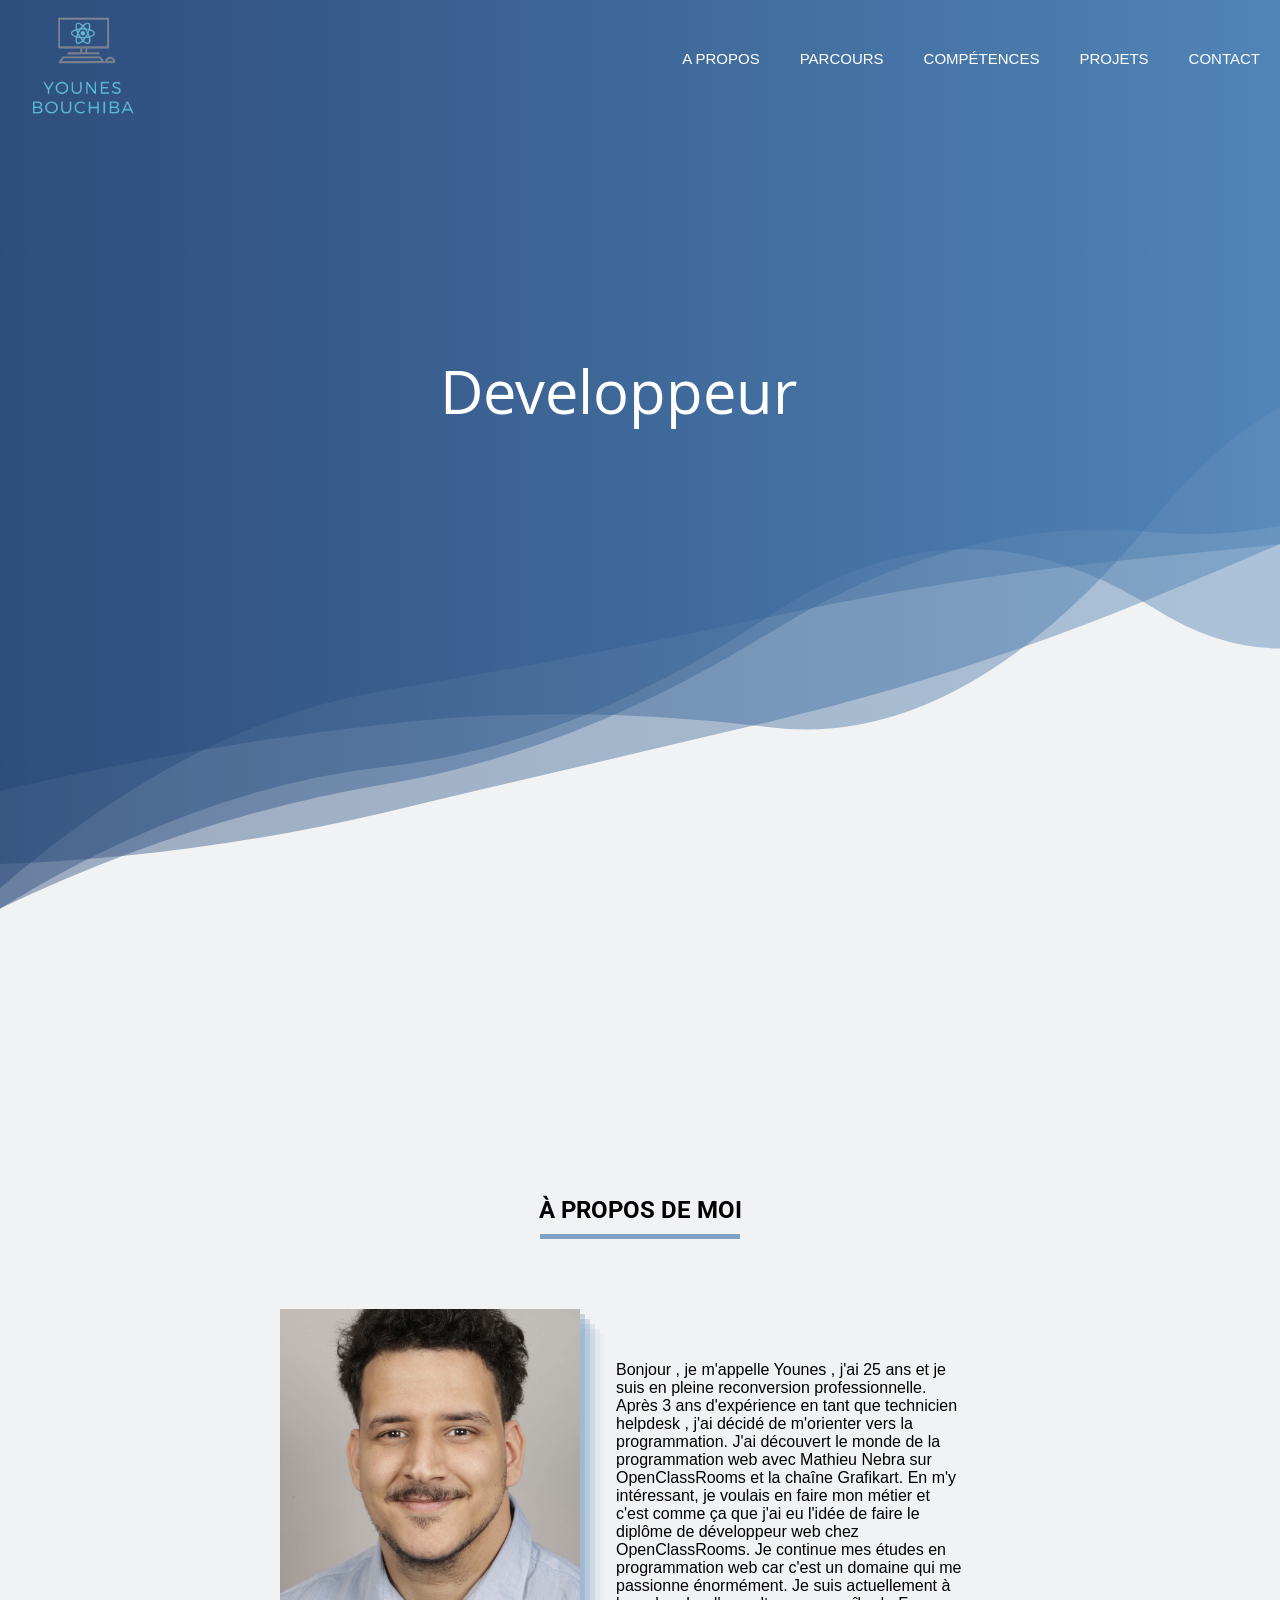
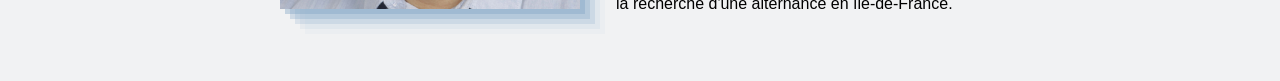
<file: index.html>
<!DOCTYPE html>
<html lang="fr">

<head>
    <meta charset="UTF-8">
    <meta http-equiv="X-UA-Compatible" content="IE=edge">
    <meta name="viewport" content="width=device-width, initial-scale=1.0">
    <link rel="preconnect" href="https://fonts.googleapis.com">
    <link rel="preconnect" href="https://fonts.gstatic.com" crossorigin>
    <link
        href="https://fonts.googleapis.com/css2?family=Roboto:ital,wght@0,100;0,300;0,400;0,500;0,700;0,900;1,100;1,300;1,400;1,500;1,700;1,900&display=swap"
        rel="stylesheet">
    <link rel="stylesheet" href="./sass/style.css">
    <title>Younes Bouchiba</title>
</head>

<body>

    <header>
        <img class="header-logo" src="./images/Logo.svg" alt="">

        <nav>
            <ul>
                <li class="list-header"><a href="#a-propos">A propos</a></li>
                <li class="list-header"><a href="#">Parcours</a></li>
                <li class="list-header"><a href="#">Compétences</a></li>
                <li class="list-header"><a href="#">Projets</a></li>
                <li class="list-header"><a href="#">Contact</a></li>
            </ul>
        </nav>



    </header>


    <section class="develop">
        <div class='console-container'><span id='text'></span>
            <div class='console-underscore' id='console'>&#95;</div>
        </div>

    </section>

    <section id="a-propos">
        <div class="title-a-propos">
            <h1>À PROPOS DE MOI</h1>
            <div class="bar">
            <div class="bar-title"></div>
        </div>
        </div>
        <div class="a-propos-div">
            <div class="image-contenant">
                <img src="./images/PHOTOSHOPED.jpg" width="300" height="300" alt="" class="profil-picture">
            </div>
            <div class="paragraph-aboutme">
                <p class="presentation">
                    Bonjour , je m'appelle Younes , j'ai 25 ans et je suis en pleine reconversion professionnelle. Après
                    3 ans d'expérience en tant que technicien helpdesk , j'ai décidé de m'orienter vers la
                    programmation. J'ai découvert le monde de la programmation web avec Mathieu Nebra sur OpenClassRooms
                    et la chaîne Grafikart. En m'y intéressant, je voulais en faire mon métier et c'est comme ça que
                    j'ai eu l'idée de faire le diplôme de développeur web chez OpenClassRooms. Je continue mes études en
                    programmation web car c'est un domaine qui me passionne énormément. Je suis actuellement à la
                    recherche d'une alternance en île-de-France.




                </p>
            </div>
        </div>
    </section>
    <section id="parcours">
<div class="first-row"></div>
<div class="second-row"></div>
<div class="third-row"></div>
    </section>


    <section id="competences">



    </section>
    <section id="projets">

    </section>

    <section id="contact">


    </section>
    <footer>
        <p></p>

    </footer>
    <script src="./js/script.js"></script>
</body>

</html>
</file>
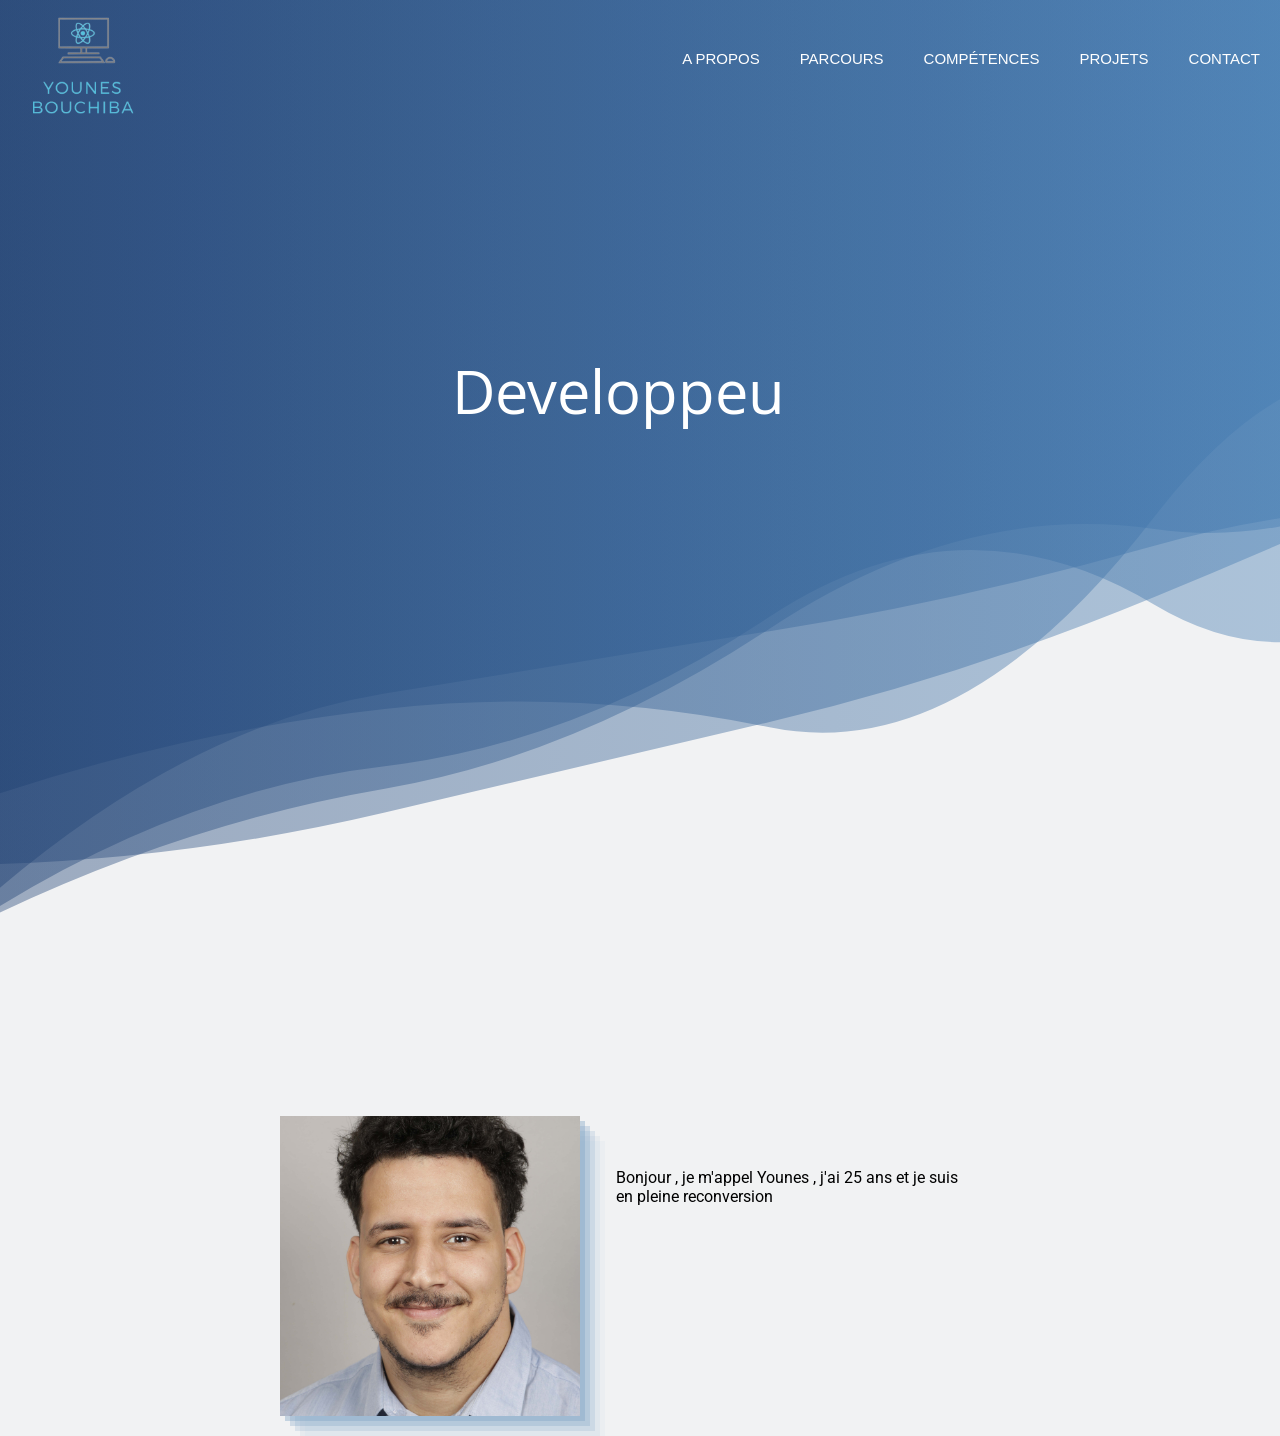
<file: accueil.html>
<!DOCTYPE html>
<html lang="fr">

<head>
    <meta charset="UTF-8">
    <meta http-equiv="X-UA-Compatible" content="IE=edge">
    <meta name="viewport" content="width=device-width, initial-scale=1.0">
    <link rel="preconnect" href="https://fonts.googleapis.com">
    <link rel="preconnect" href="https://fonts.gstatic.com" crossorigin>
    <link
        href="https://fonts.googleapis.com/css2?family=Roboto:ital,wght@0,100;0,300;0,400;0,500;0,700;0,900;1,100;1,300;1,400;1,500;1,700;1,900&display=swap"
        rel="stylesheet">
    <link rel="stylesheet" href="./sass/style.css">
    <title>Younes Bouchiba</title>
</head>

<body>

    <header>
        <img class="header-logo" src="./images/Logo.svg" alt="">

        <nav>
            <ul>
                <li class="list-header"><a href="#a-propos">A propos</a></li>
                <li class="list-header"><a href="#">Parcours</a></li>
                <li class="list-header"><a href="#">Compétences</a></li>
                <li class="list-header"><a href="#">Projets</a></li>
                <li class="list-header"><a href="#">Contact</a></li>
            </ul>
        </nav>



    </header>


    <section class="develop">
        <div class='console-container'><span id='text'></span>
            <div class='console-underscore' id='console'>&#95;</div>
        </div>

    </section>

    <section id="a-propos">
        <div class="a-propos-div">
            <div class="image-contenant">
                <img src="./images/PHOTOSHOPED.jpg" width="300" height="300" alt="" class="profil-picture">
            </div>
            <div class="paragraph-aboutme">
                <p>
                    Bonjour , je m'appel Younes , j'ai 25 ans et je suis en pleine reconversion

                </p>
            </div>
        </div>
    </section>
    <section id="parcours">




    </section>


    <section id="competences">



    </section>
    <section id="projets">

    </section>

    <section id="contact">


    </section>
    <footer>
        <p></p>

    </footer>
    <script src="./js/script.js"></script>
</body>

</html>
</file>
<file: sass/style.css>
@import url(https://fonts.googleapis.com/css?family=Khula:700);
* {
  -webkit-box-sizing: border-box;
          box-sizing: border-box;
}

body {
  font-family: Roboto;
}

html,
body {
  margin: 0;
  background-image: url("../images/Wave-10s-1924px.svg");
  background-repeat: no-repeat;
  background-color: #f1f2f3;
  --scroll-behavior: smooth;
  scroll-behavior: smooth;
}

.list-header {
  list-style-type: none;
  color: white;
}

nav {
  display: -webkit-box;
  display: -ms-flexbox;
  display: flex;
}

li {
  padding: 15px;
  font-size: 20px;
}

header {
  display: -webkit-box;
  display: -ms-flexbox;
  display: flex;
  -webkit-box-pack: justify;
      -ms-flex-pack: justify;
          justify-content: space-between;
  -webkit-box-align: center;
      -ms-flex-align: center;
          align-items: center;
}

ul {
  margin: 0;
  padding: 0;
  display: -webkit-box;
  display: -ms-flexbox;
  display: flex;
}

ul li {
  list-style: none;
  margin: 0 20px;
  -webkit-transition: 0.5s;
  transition: 0.5s;
}

ul li a {
  display: block;
  position: relative;
  text-decoration: none;
  padding: 5px;
  font-size: 20px;
  font-family: sans-serif;
  color: #fff;
  text-transform: uppercase;
  -webkit-transition: 0.5s;
  transition: 0.5s;
}

ul:hover li a {
  -webkit-transform: scale(1.5);
          transform: scale(1.5);
  opacity: 0.2;
  -webkit-filter: blur(5px);
          filter: blur(5px);
}

ul li a:hover {
  -webkit-transform: scale(2);
          transform: scale(2);
  opacity: 1;
  -webkit-filter: blur(0);
          filter: blur(0);
  text-decoration: none;
  color: #fff;
}

ul li a:before {
  content: '';
  position: absolute;
  top: 0;
  left: 0;
  width: 100%;
  height: 100%;
  background: #d7d7d7;
  -webkit-transition: 0.5s;
  transition: 0.5s;
  -webkit-transform-origin: right;
          transform-origin: right;
  -webkit-transform: scaleX(0);
          transform: scaleX(0);
  z-index: -1;
}

ul li a:hover:before {
  -webkit-transition: -webkit-transform 0.5s;
  transition: -webkit-transform 0.5s;
  transition: transform 0.5s;
  transition: transform 0.5s, -webkit-transform 0.5s;
  -webkit-transform-origin: left;
          transform-origin: left;
  -webkit-transform: scaleX(1);
          transform: scaleX(1);
}

#a-propos {
  margin-top: 1000px;
}

.profil-picture {
  -o-object-fit: cover;
     object-fit: cover;
  -webkit-box-shadow: rgba(127, 162, 196, 0.4) 5px 5px, rgba(127, 162, 196, 0.3) 10px 10px, rgba(127, 162, 196, 0.2) 15px 15px, rgba(127, 162, 196, 0.1) 20px 20px, rgba(127, 162, 196, 0.05) 25px 25px;
          box-shadow: rgba(127, 162, 196, 0.4) 5px 5px, rgba(127, 162, 196, 0.3) 10px 10px, rgba(127, 162, 196, 0.2) 15px 15px, rgba(127, 162, 196, 0.1) 20px 20px, rgba(127, 162, 196, 0.05) 25px 25px;
}

.a-propos-div {
  display: -webkit-box;
  display: -ms-flexbox;
  display: flex;
  -webkit-box-pack: center;
      -ms-flex-pack: center;
          justify-content: center;
}

.paragraph-aboutme {
  padding: 18px;
  margin: 18px;
  width: 30%;
}

.presentation {
  text-align: left;
  font-family: 'Open Sans', 'Lucida Sans Regular', 'Lucida Grande', 'Lucida Sans Unicode', Geneva, Verdana, sans-serif;
}

.title-a-propos h1 {
  display: -webkit-box;
  display: -ms-flexbox;
  display: flex;
  -webkit-box-pack: center;
      -ms-flex-pack: center;
          justify-content: center;
  -webkit-box-align: center;
      -ms-flex-align: center;
          align-items: center;
  margin: 10px;
}

.bar {
  display: -webkit-box;
  display: -ms-flexbox;
  display: flex;
  -webkit-box-pack: center;
      -ms-flex-pack: center;
          justify-content: center;
  width: 100%;
}

.bar-title {
  border-top: 5px solid #7fa2c4;
  width: 200px;
}

.title-a-propos {
  display: -webkit-box;
  display: -ms-flexbox;
  display: flex;
  -webkit-box-orient: vertical;
  -webkit-box-direction: normal;
      -ms-flex-direction: column;
          flex-direction: column;
  padding: 70px;
}

.hidden {
  opacity: 0;
}

.console-container {
  font-family: Khula;
  font-size: 4em;
  text-align: center;
  height: 200px;
  width: 600px;
  display: block;
  position: absolute;
  color: white;
  top: 0;
  bottom: 0;
  left: 0px;
  right: 0;
  margin: auto;
}

.console-underscore {
  display: inline-block;
  position: relative;
  top: -0.14em;
  left: 10px;
}

@media (min-width: 768px) {
  ul li a {
    font-size: 15px;
    padding: 0px;
  }
  li {
    padding: 0px;
    font-size: 13px;
  }
}
/*# sourceMappingURL=style.css.map */
</file>
